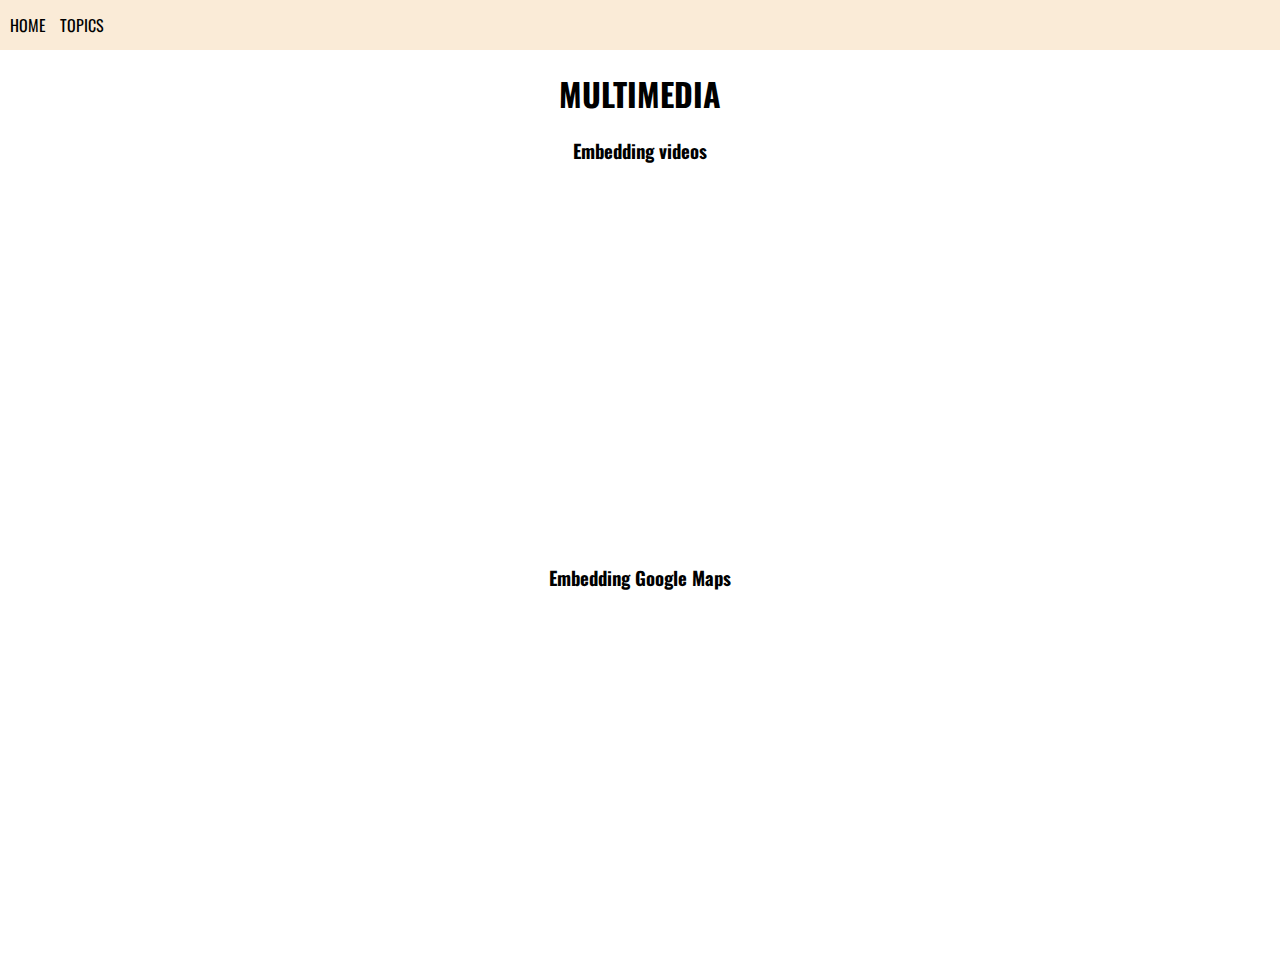
<file: pages/multimedia.html>
<!DOCTYPE html>
<html lang="en">

<head>
    <meta charset="UTF-8">
    <meta http-equiv="X-UA-Compatible" content="IE=edge">
    <meta name="viewport" content="width=device-width, initial-scale=1.0">
    <title>Multimedia</title>
    <link rel="preconnect" href="https://fonts.googleapis.com">
    <link rel="preconnect" href="https://fonts.gstatic.com" crossorigin>
    <link href="https://fonts.googleapis.com/css2?family=Oswald:wght@300&display=swap" rel="stylesheet">
    <link rel="stylesheet" href="../css/styles.css">
    <link rel="stylesheet" href="https://cdnjs.cloudflare.com/ajax/libs/animate.css/4.1.1/animate.min.css" />
</head>

<body>

    <nav>
        <a href="index.html">HOME</a>
        <ul>
            <li id='dropdown'>
                <a href="">TOPICS</a>
                <ul id='dropdown-menu'>
                    <li><a href="pages/hover.html">Hover</a></li>
                    <li><a href="pages/form.html">Form</a></li>
                    <li><a href="pages/multimedia.html">Multimedia</a></li>
                    <li><a href="pages/parralax.html">Parralax</a></li>
                </ul>
            </li>
        </ul>
    </nav>

    <div id="multimedia-container">
        <h1>MULTIMEDIA</h1>
        <h3>Embedding videos</h3>
        <iframe width="560" height="315" src="https://www.youtube.com/embed/24qE3QJGVH4" title="YouTube video player" frameborder="0" allow="accelerometer; autoplay; clipboard-write; encrypted-media; gyroscope; picture-in-picture" allowfullscreen></iframe>

       <h3>Embedding Google Maps</h3>
       <iframe src="https://www.google.com/maps/embed?pb=!1m18!1m12!1m3!1d47465.95956138454!2d-87.69423142996479!3d41.965443396457616!2m3!1f0!2f0!3f0!3m2!1i1024!2i768!4f13.1!3m3!1m2!1s0x880fd1bf09c75929%3A0xedc421d0aa395071!2sMcDonald&#39;s!5e0!3m2!1sen!2sus!4v1650485237167!5m2!1sen!2sus" width="400" height="300" style="border:0;" allowfullscreen="" loading="lazy" referrerpolicy="no-referrer-when-downgrade"></iframe>

    </div>

</body>

</html>
</file>
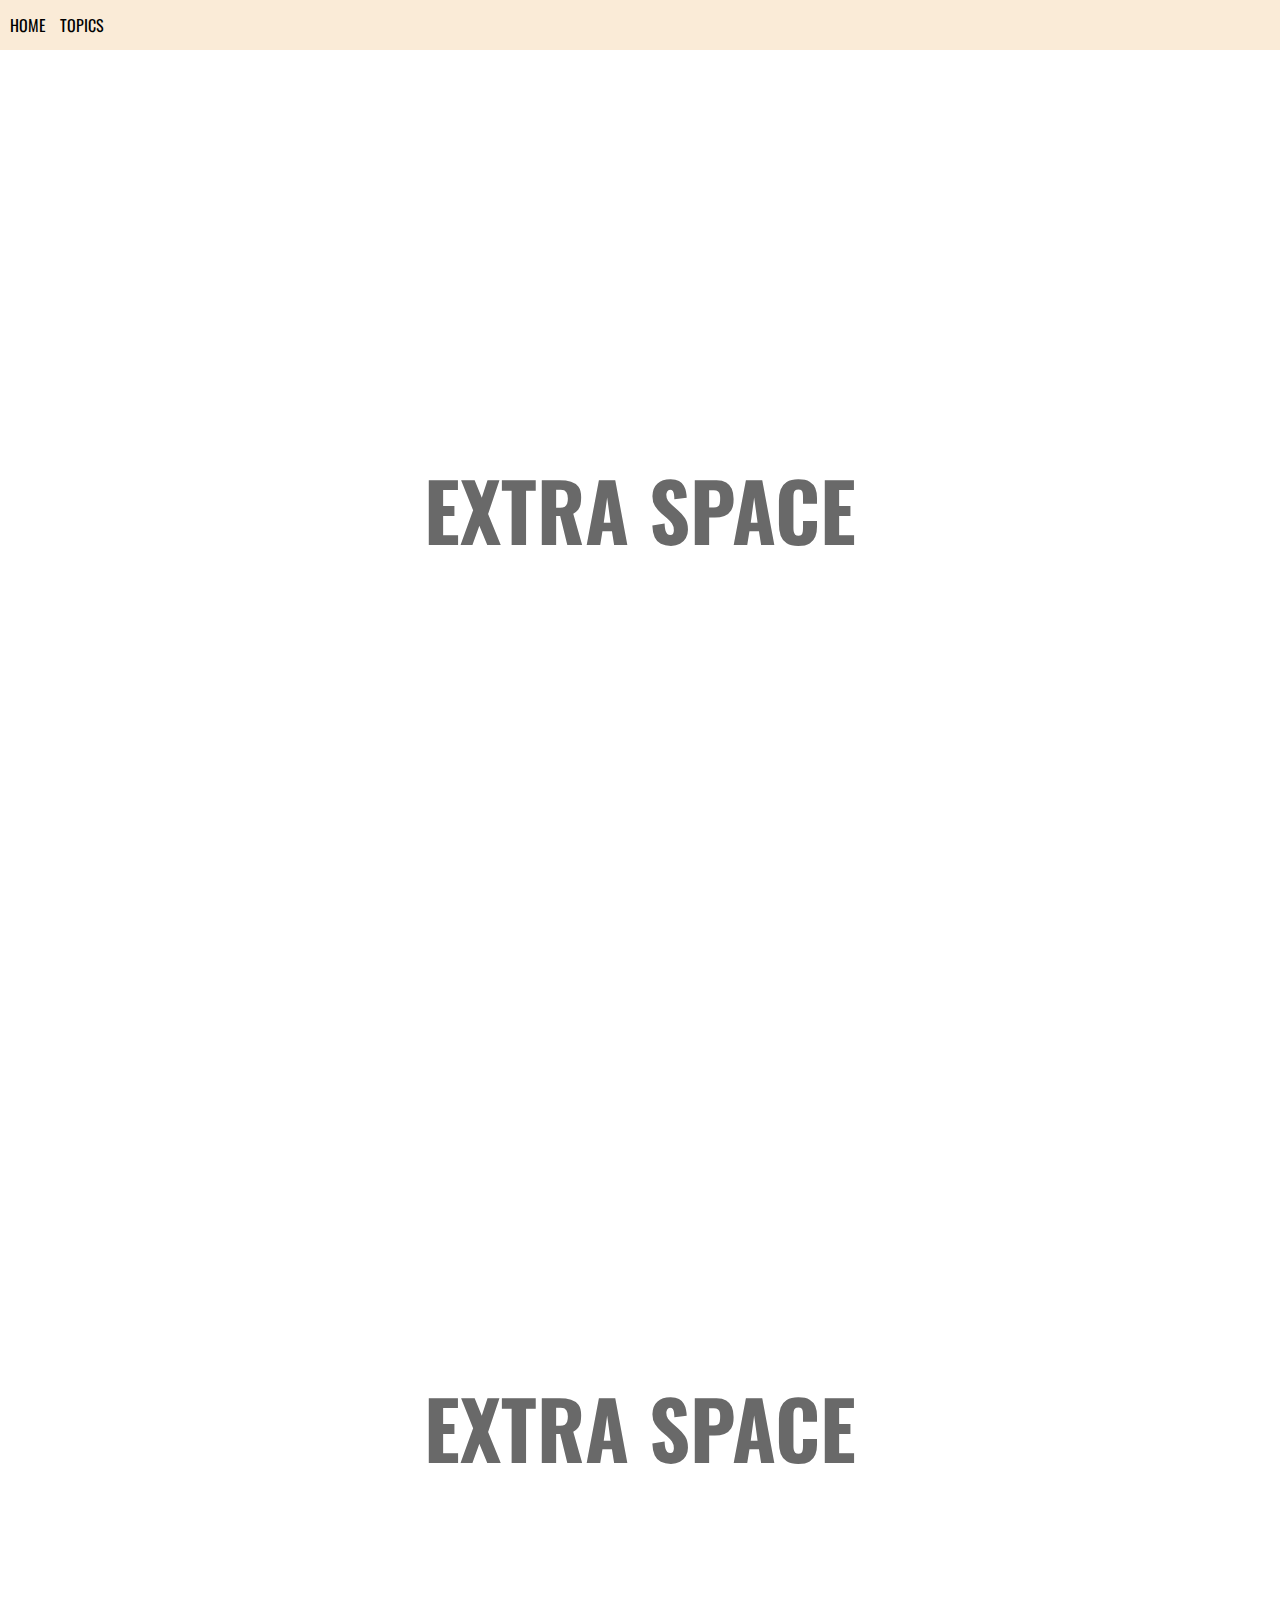
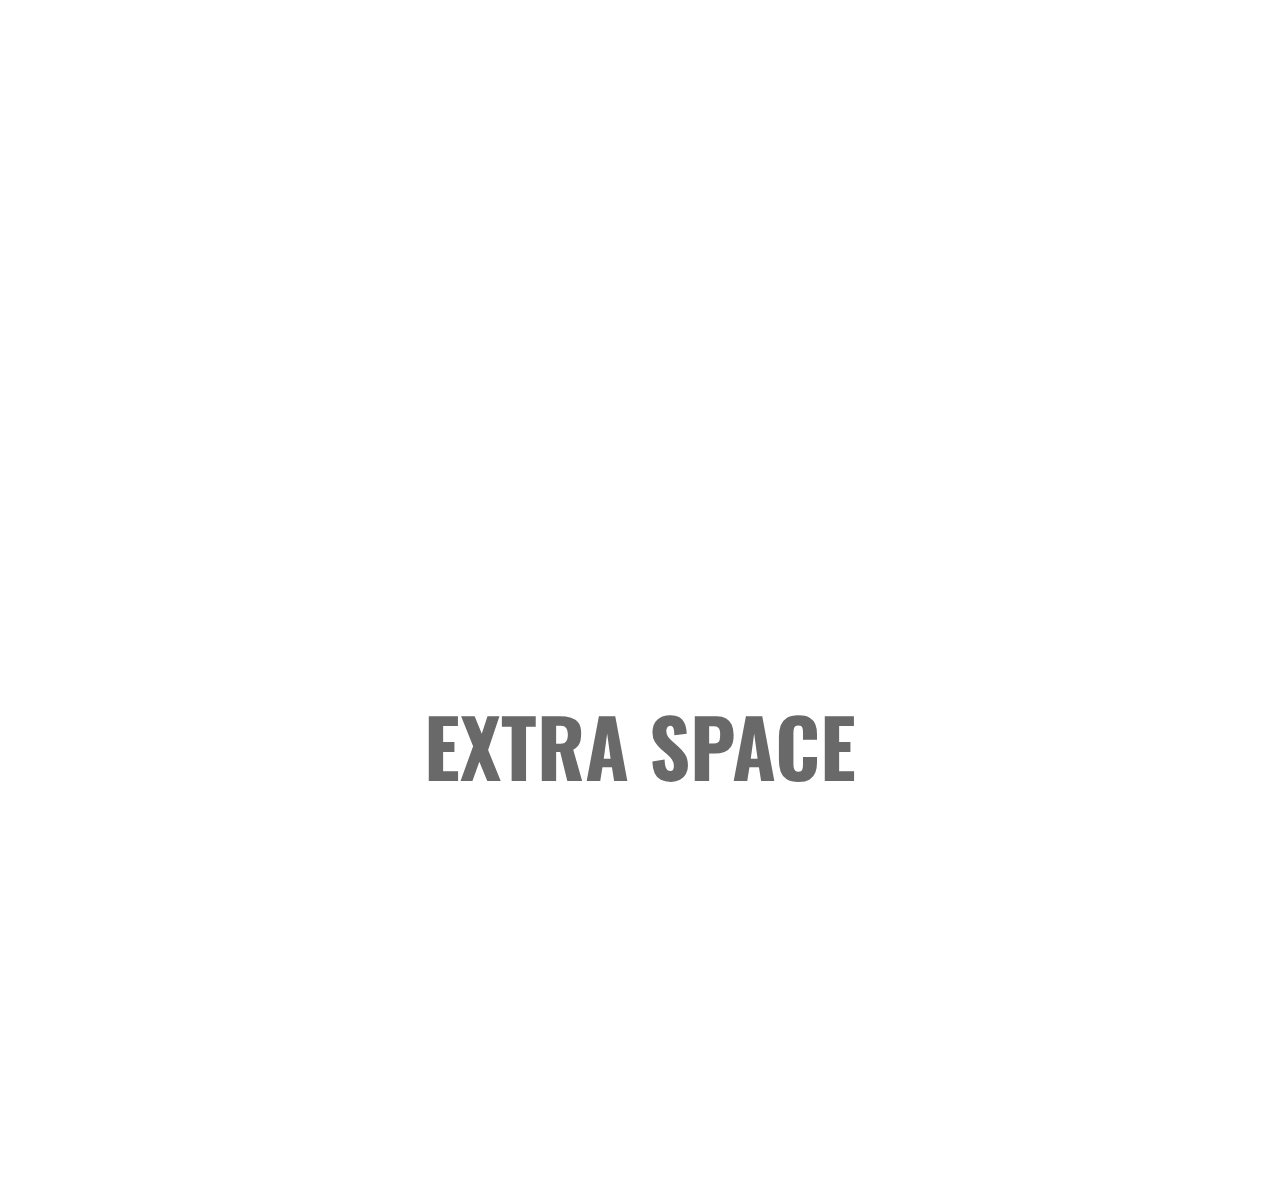
<file: pages/parralax.html>
<!DOCTYPE html>
<html lang="en">

<head>
    <meta charset="UTF-8">
    <meta http-equiv="X-UA-Compatible" content="IE=edge">
    <meta name="viewport" content="width=device-width, initial-scale=1.0">
    <title>Parralax</title>
    <link rel="preconnect" href="https://fonts.googleapis.com">
    <link rel="preconnect" href="https://fonts.gstatic.com" crossorigin>
    <link href="https://fonts.googleapis.com/css2?family=Oswald:wght@300&display=swap" rel="stylesheet">
    <link rel="stylesheet" href="../css/styles.css">
    <link rel="stylesheet" href="https://cdnjs.cloudflare.com/ajax/libs/animate.css/4.1.1/animate.min.css" />
</head>

<body>

    <nav>
        <a href="index.html">HOME</a>
        <ul>
            <li id='dropdown'>
                <a href="">TOPICS</a>
                <ul id='dropdown-menu'>
                    <li><a href="pages/hover.html">Hover</a></li>
                    <li><a href="pages/form.html">Form</a></li>
                    <li><a href="">Multimedia</a></li>
                    <li><a href="pages/parralax.html">Parralax</a></li>
                </ul>
            </li>
        </ul>
    </nav>

    <h1 class="h1-space">EXTRA SPACE</h1>

    <section class="para">
        <div class="parainner">
            <h2 id="h2-space">EXTRA SPACE</h2>
        </div>
    </section>

    <h1 class="h1-space">EXTRA SPACE</h1>

</body>

</html>
</file>
<file: css/styles.css>
* {
    margin: 0;
    padding: 0;
    font-family: 'Oswald', sans-serif;
}

/* NAVIGATION BAR */

nav {
    height: 50px;
    background-color:antiquewhite;
    /* border: 1px solid red; */
    line-height: 50px;
}

nav > a, ul {
    display: inline-block;
    list-style: none;
    text-transform: uppercase;
    /* width: 50px; */
    margin-left: 10px;
    /* background-color: red; */
    height: inherit;
}

a {
    text-decoration: none;
    color: black;
}

#dropdown:hover {
    background-color: lightslategray;
}

#dropdown-menu {
    display: none;
    position: absolute;
    width: 130px;
    left: 47px;
    top: 50px;
    background-color: lightslategray;
}

/* 1 */
/* #dropdown-menu:hover {
    display: block;
} */

#dropdown:hover #dropdown-menu {
    display: block;
    z-index: 1;
}

#dropdown-menu > li > a:hover {
    color: white;
}

/* LANDING IMAGE CONTAINER */
#landing-img {
    background-image: url("https://images.unsplash.com/photo-1521161908453-1cacd0215437?ixlib=rb-1.2.1&ixid=MnwxMjA3fDB8MHxwaG90by1wYWdlfHx8fGVufDB8fHx8&auto=format&fit=crop&w=735&q=80");
    background-size: cover;
    height: 95vh;
    text-align: right;
}

#landing-txt {
    font-size: 5em;
    margin-right: 5%;
}

/* ===== HOVER ===== */
#hover-container {
    text-align: center;
    /* margin-right: 50%; */
    /* margin: 0 auto; */
}

#hover-txt-color:hover {
    color: teal;
}

#hover-txt-size:hover {
    font-size: 150%;
}

#hover-txt-bg-color:hover {
    background-color:lavender;
}

#hover-txt-font-family:hover {
    font-family:'Gill Sans', 'Gill Sans MT', Calibri, 'Trebuchet MS', sans-serif;
}

#hover-txt-decoration:hover {
    text-decoration:line-through;
}

img {
    width: 20%;
}

#cat-img:hover {
    filter: grayscale(100%);
}

#pug-glasses:hover {
    opacity: 0.5;
    transition: 1s ease;
}

#chihuahua:hover {
    transform: scale(2.5);
    transition: 1s ease;
}

/* ===== FORM ===== */
#form-container {
    border: 1px solid black;
    width: fit-content;
    margin: 0 auto;
    padding: 10px;
}

/* form {
    margin: 10px;
} */

input, label {
    display: block;
}

#submit-container {
    text-align: right;
}

/* ===== PARALLAX ===== */
.h1-space {
    margin: 400px;
}

#h2-space, .h1-space {
    font-size: 5em;
    text-align: center;
    color:dimgray;
}

.para {
    background: url("https://i.pinimg.com/originals/02/f2/64/02f2649eaa7743a8e0a117c3e0a386ee.jpg") 100% fixed;
}

.parainner {
    padding: 400px;
}

/* ===== MULTIMEDIA ===== */
#multimedia-container {
    text-align: center;
}

#multimedia-container > * {
    margin: 20px 0;
}
</file>
